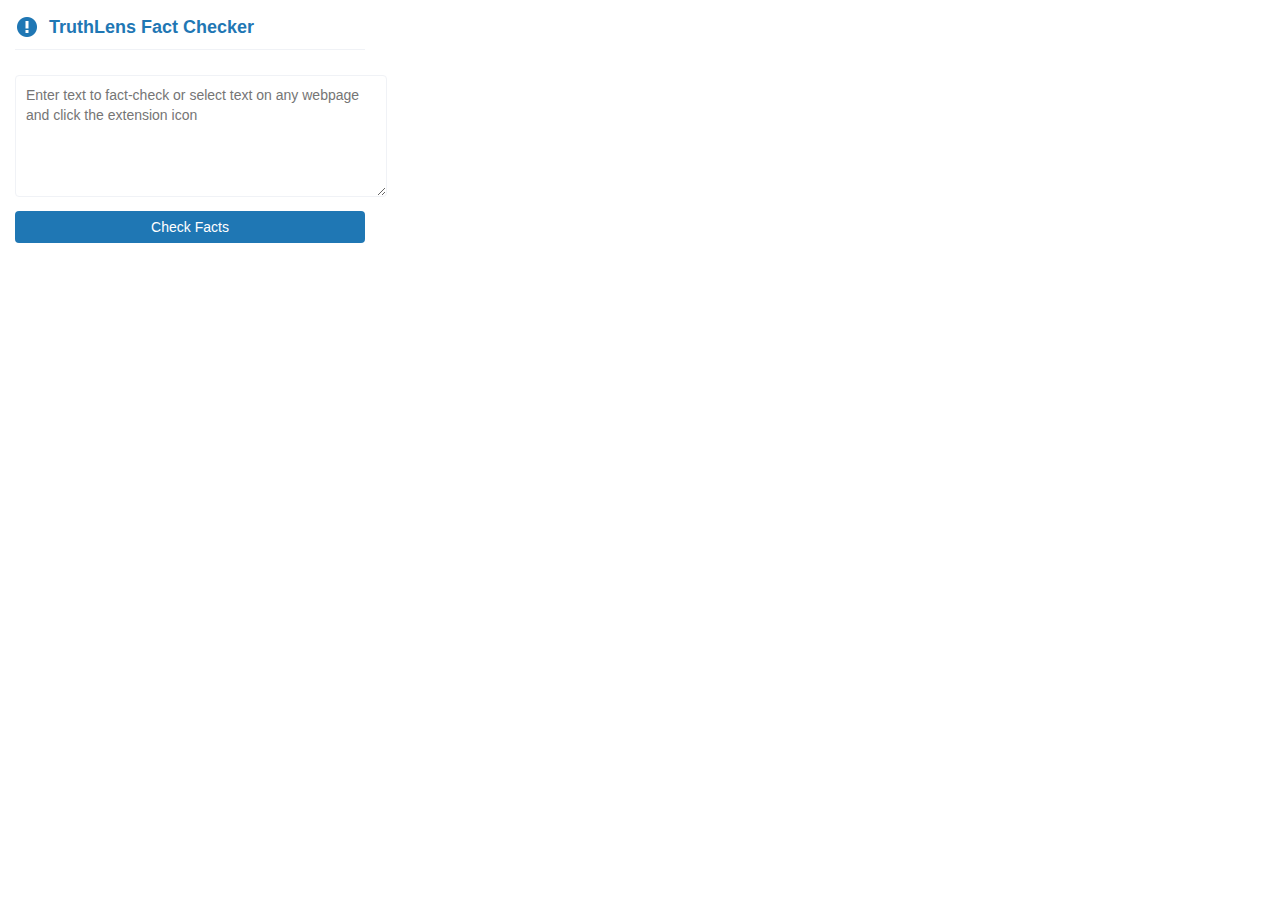
<file: browser_extension/popup.html>
<!DOCTYPE html>
<html>
<head>
  <title>TruthLens Fact Checker</title>
  <style>
    :root {
      --primary-color: #1f77b4;
      --background-color: #ffffff;
      --secondary-bg: #f0f2f6;
      --text-color: #262730;
      --error-color: #dc3545;
      --success-color: #28a745;
      --warning-color: #ffc107;
    }

    body {
      width: 350px;
      padding: 15px;
      font-family: -apple-system, BlinkMacSystemFont, 'Segoe UI', Roboto, sans-serif;
      margin: 0;
    }

    .header {
      display: flex;
      align-items: center;
      margin-bottom: 15px;
      padding-bottom: 10px;
      border-bottom: 1px solid var(--secondary-bg);
    }

    .header img {
      width: 24px;
      height: 24px;
      margin-right: 10px;
    }

    .header h1 {
      font-size: 18px;
      margin: 0;
      color: var(--primary-color);
    }

    textarea {
      width: 100%;
      min-height: 100px;
      padding: 10px;
      margin: 10px 0;
      border: 1px solid var(--secondary-bg);
      border-radius: 4px;
      resize: vertical;
      font-family: inherit;
      font-size: 14px;
      line-height: 1.4;
    }

    button {
      background-color: var(--primary-color);
      color: white;
      border: none;
      padding: 8px 16px;
      border-radius: 4px;
      cursor: pointer;
      width: 100%;
      font-size: 14px;
      transition: background-color 0.2s;
    }

    button:hover {
      background-color: #1a5a8e;
    }

    button:disabled {
      opacity: 0.7;
      cursor: not-allowed;
    }

    .results {
      margin-top: 15px;
      padding: 10px;
      border: 1px solid var(--secondary-bg);
      border-radius: 4px;
      display: none;
    }

    .score {
      font-size: 24px;
      font-weight: bold;
      text-align: center;
      margin: 10px 0;
      padding: 10px;
      background: var(--secondary-bg);
      border-radius: 4px;
    }

    .loading {
      text-align: center;
      display: none;
    }

    .spinner {
      border: 3px solid var(--secondary-bg);
      border-top: 3px solid var(--primary-color);
      border-radius: 50%;
      width: 20px;
      height: 20px;
      animation: spin 1s linear infinite;
      margin: 10px auto;
    }

    .fact-list {
      list-style: none;
      padding: 0;
      margin: 0;
    }

    .fact-item {
      padding: 10px;
      margin-bottom: 10px;
      background: var(--secondary-bg);
      border-radius: 4px;
    }

    .fact-rating {
      font-weight: bold;
      color: var(--primary-color);
      margin-bottom: 5px;
    }

    .fact-text {
      margin-bottom: 5px;
      line-height: 1.4;
    }

    .fact-source {
      font-size: 12px;
      color: #666;
    }

    .fact-link {
      display: inline-block;
      color: var(--primary-color);
      text-decoration: none;
      font-size: 12px;
      margin-top: 5px;
    }

    .error {
      color: var(--error-color);
      background: rgba(220, 53, 69, 0.1);
      padding: 10px;
      border-radius: 4px;
      margin-top: 10px;
    }

    @keyframes spin {
      0% { transform: rotate(0deg); }
      100% { transform: rotate(360deg); }
    }
  </style>
</head>
<body>
  <div class="header">
    <img src="icons/icon48.png" alt="TruthLens">
    <h1>TruthLens Fact Checker</h1>
  </div>

  <textarea id="content" placeholder="Enter text to fact-check or select text on any webpage and click the extension icon"></textarea>
  <button id="check">Check Facts</button>

  <div class="loading">
    <div class="spinner"></div>
    <p>Analyzing content...</p>
  </div>

  <div class="results">
    <div class="score"></div>
    <div class="details"></div>
  </div>

  <script src="popup.js"></script>
</body>
</html>
</file>
